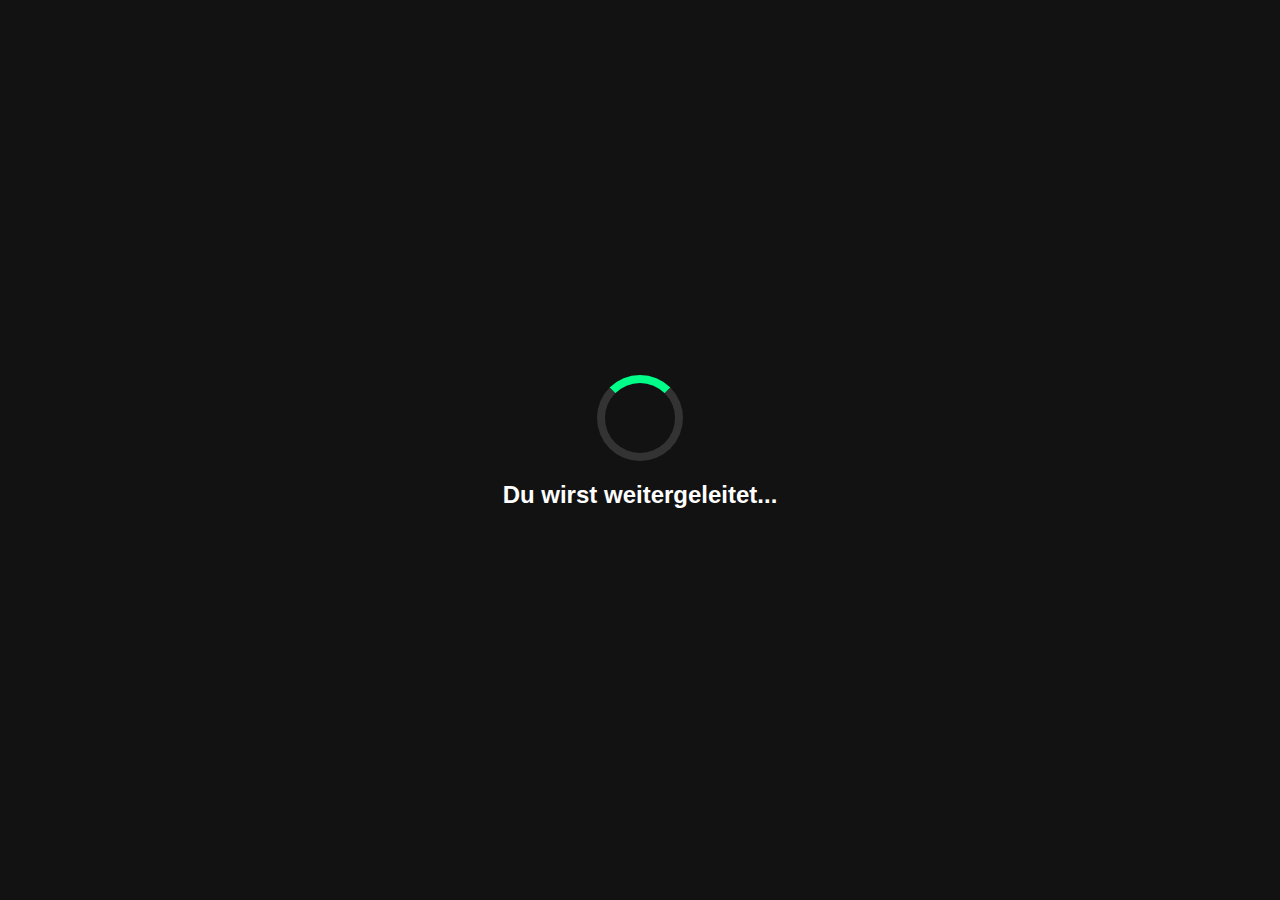
<file: janine-koester.weiter.html>
<!DOCTYPE html>
<html lang="de">
<head>
  <meta charset="UTF-8">
  <title>Weiterleitung läuft...</title>
  <meta http-equiv="refresh" content="4; URL=https://www.janinekoester.de">
  <style>
    body {
      margin: 0;
      background: #121212;
      display: flex;
      justify-content: center;
      align-items: center;
      height: 100vh;
      color: #fff;
      font-family: 'Segoe UI', sans-serif;
    }

    .loader {
      text-align: center;
    }

    .spinner {
      border: 8px solid #333;
      border-top: 8px solid #00ff88;
      border-radius: 50%;
      width: 70px;
      height: 70px;
      animation: spin 1s linear infinite;
      margin: auto;
    }

    @keyframes spin {
      0% { transform: rotate(0deg); }
      100% { transform: rotate(360deg); }
    }

    h1 {
      margin-top: 20px;
      font-size: 1.5em;
      animation: blink 1s infinite;
    }

    @keyframes blink {
      0%, 100% { opacity: 1; }
      50% { opacity: 0.5; }
    }
  </style>
</head>
<body>
  <div class="loader">
    <div class="spinner"></div>
    <h1>Du wirst weitergeleitet...</h1>
  </div>
</body>
</html>
</file>
